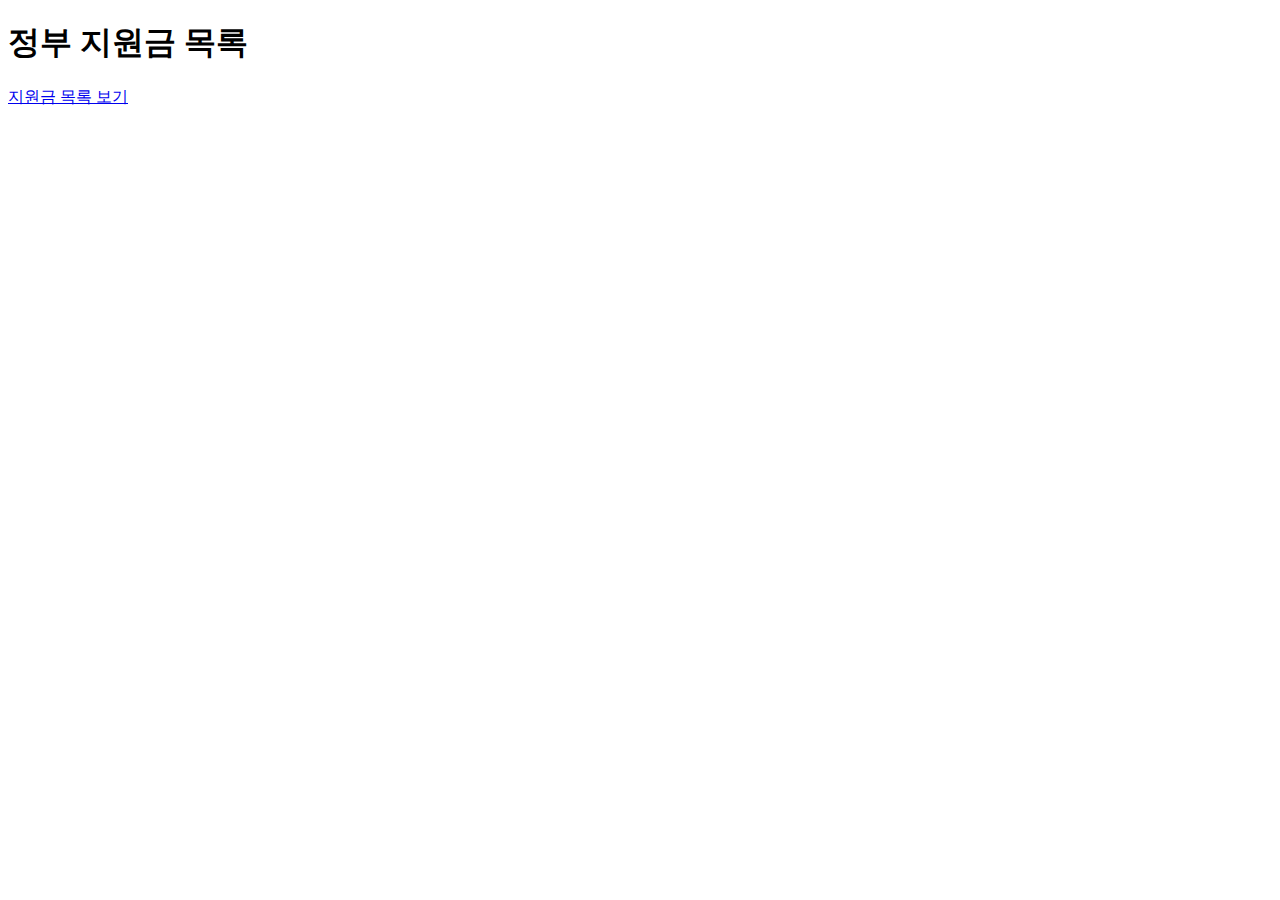
<file: src/main/resources/templates/index.html>
<!DOCTYPE html>
<html xmlns:th="http://www.thymeleaf.org">
<head>
    <meta charset="UTF-8">
    <title>정부 지원금 정보</title>
</head>
<body>
    <h1>정부 지원금 목록</h1>
    <a href="/grants">지원금 목록 보기</a>
</body>
</html>
</file>
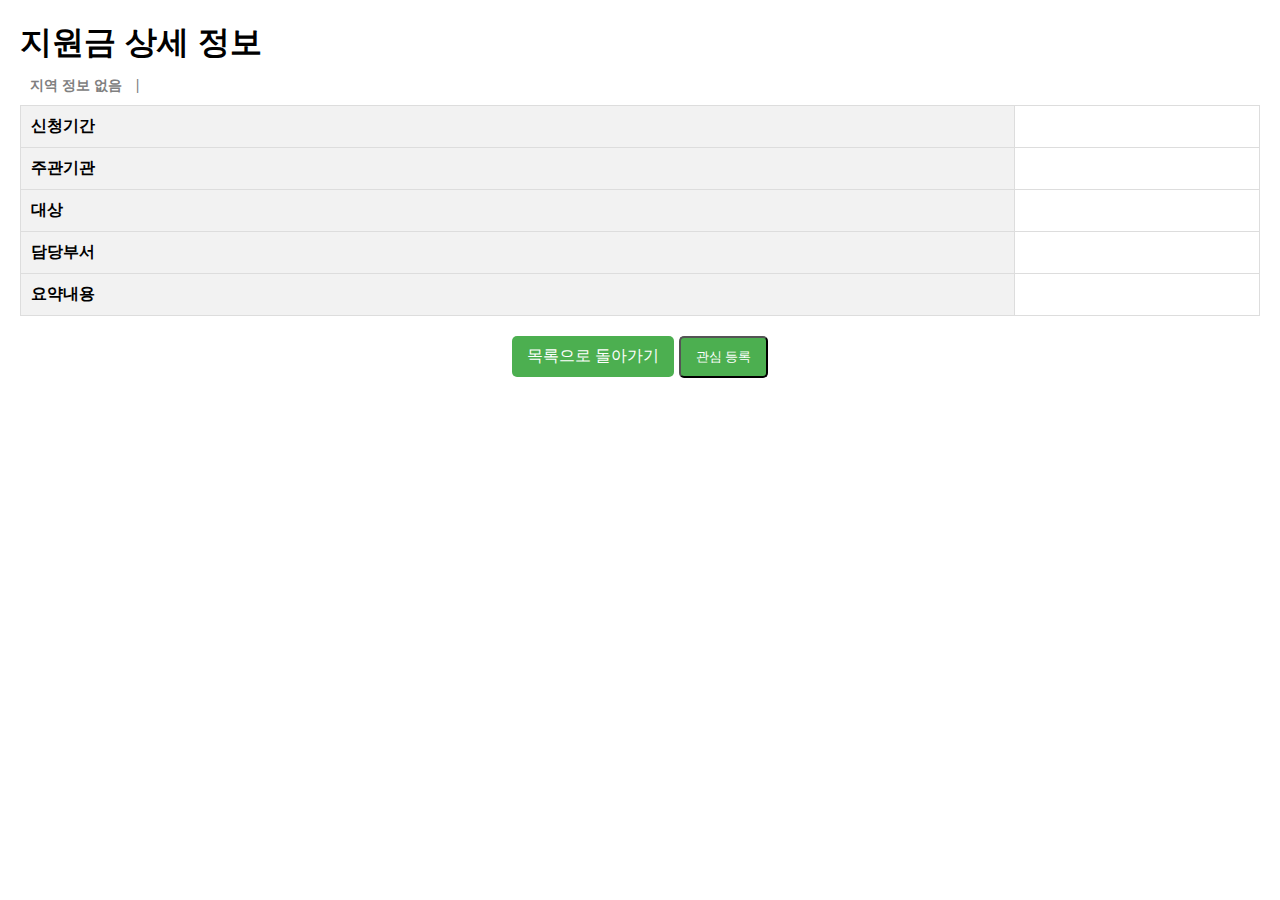
<file: src/main/resources/templates/grant-detail.html>
<!DOCTYPE html>
<html xmlns:th="http://www.thymeleaf.org">
<head>
    <meta charset="UTF-8">
    <title>지원금 상세 정보</title>
    <script src="https://code.jquery.com/jquery-3.6.0.min.js"></script>
    <style>
        body {
            font-family: Arial, sans-serif;
            margin: 20px;
        }
        table {
            width: 100%;
            border-collapse: collapse;
            margin-top: 10px;
        }
        th, td {
            border: 1px solid #ddd;
            padding: 10px;
            text-align: left;
        }
        th {
            background-color: #f2f2f2;
        }
        .sub-info {
            font-size: 14px;
            color: gray;
            margin-top: -10px;
            margin-bottom: 10px;
        }
        .status {
            font-weight: bold;
            padding: 5px 10px;
            border-radius: 5px;
        }
        .ongoing {
            background-color: #4CAF50;
            color: white;
        }
        .closed {
            background-color: #d9534f;
            color: white;
        }
        .btn-container {
            margin-top: 20px;
            text-align: center;
        }
        .btn {
            display: inline-block;
            padding: 10px 15px;
            background-color: #4CAF50;
            color: white;
            text-decoration: none;
            border-radius: 5px;
        }
    </style>
</head>
<body>

    <h1 id="grantTitle">지원금 상세 정보</h1>
    <p class="sub-info">
        <span id="grantLocation" class="status">지역 정보 없음</span> | 
        <span id="grantStatus" class="status"></span>
    </p>

    <table>
        <tr>
            <th>신청기간</th>
            <td id="grantPeriod"></td>
        </tr>
        <tr>
            <th>주관기관</th>
            <td id="grantAgency"></td>
        </tr>
        <tr>
            <th>대상</th>
            <td id="grantTarget"></td>
        </tr>
        <tr>
            <th>담당부서</th>
            <td id="grantDept"></td>
        </tr>
		<tr>
	    	<th>요약내용</th>
	    	<td id="grantContent"></td>
		</tr>
    </table>
    <div class="btn-container">
        <a href="/grants" class="btn">목록으로 돌아가기</a>
        <a id="infoUrlBtn" href="#" class="btn" target="_blank" style="display: none;">공문보기</a>
        <button id="interestBtn" class="btn">관심 등록</button>
    </div>


    <script>
    $(document).ready(function() {
        let seq = "[[${seq}]]";  // Thymeleaf에서 전달된 seq 값
        console.log("📌 상세 페이지 seq 값:", seq);

        $.ajax({
            url: "https://apis.data.go.kr/1390000/youngV2/policyViewV2?typeDv=json&serviceKey=lwFN%2B9DgtdnDkUuQpxCaemhEBXNKBw%2FEIeII2WsOlInuroAHa9InabfXhyR365jieyuEEzrb2QYAHP3b3AlrFA%3D%3D&seq=" + seq,
            type: "GET",
            dataType: "json",
            success: function(response) {
                console.log("📌 상세 API 응답 데이터:", response);

                let grant = response.policy_result;

                $("#grantTitle").text(grant.title || "제목 없음");
                $("#grantPeriod").text((grant.applStDt || "기간 없음") + " ~ " + (grant.applEdDt || "기간 없음"));
                $("#grantAgency").text(grant.chargeAgency || "기관 정보 없음");
                $("#grantTarget").text(grant.eduTarget || "대상 정보 없음");
                $("#grantDept").text(grant.chargeDept || "담당 부서 정보 없음");
                
            	// 내용 표시 (개행 문자 \n → <br> 태그 변환)
                let formattedContent = (grant.contents || "내용 없음").replace(/\n/g, "<br>");
                $("#grantContent").html(formattedContent);

                // 지역 정보 추가 (null 또는 빈 값이면 "전국"으로 설정)
                let locationText = grant.area2Nm && grant.area2Nm.trim() ? grant.area2Nm : "전국";
                $("#grantLocation").text(locationText);

                // 현재 상태 (진행 중 / 마감) 계산
                let today = new Date();
                let endDate = new Date(grant.applEdDt);
                if (!isNaN(endDate.getTime()) && today <= endDate) {
                    $("#grantStatus").text("진행 중").addClass("ongoing");
                } else {
                    $("#grantStatus").text("마감").addClass("closed");
                }

                // 공문보기 버튼 설정 (infoUrl이 있을 경우)
                if (grant.infoUrl && grant.infoUrl.trim()) {
                    $("#infoUrlBtn").attr("href", grant.infoUrl).show();
                }
            },
            error: function() {
                alert("상세 정보를 불러오는 중 오류가 발생했습니다.");
            }
        });
    });
    </script>
    
    <script>
    $(document).ready(function() {
        let userId = "testUser"; // ★ 로그인한 유저 ID (임시 값)
        let grantId = "[[${seq}]]";
        let applEdDt = $("#grantPeriod").text().split("~")[1].trim(); // 마감일

        $("#interestBtn").click(function() {
            $.post("/api/interest/add", { userId, grantId, applEdDt })
                .done(function(response) {
                    alert(response);
                })
                .fail(function() {
                    alert("관심 등록 실패!");
                });
        });
    });
</script>

</body>
</html>
</file>
